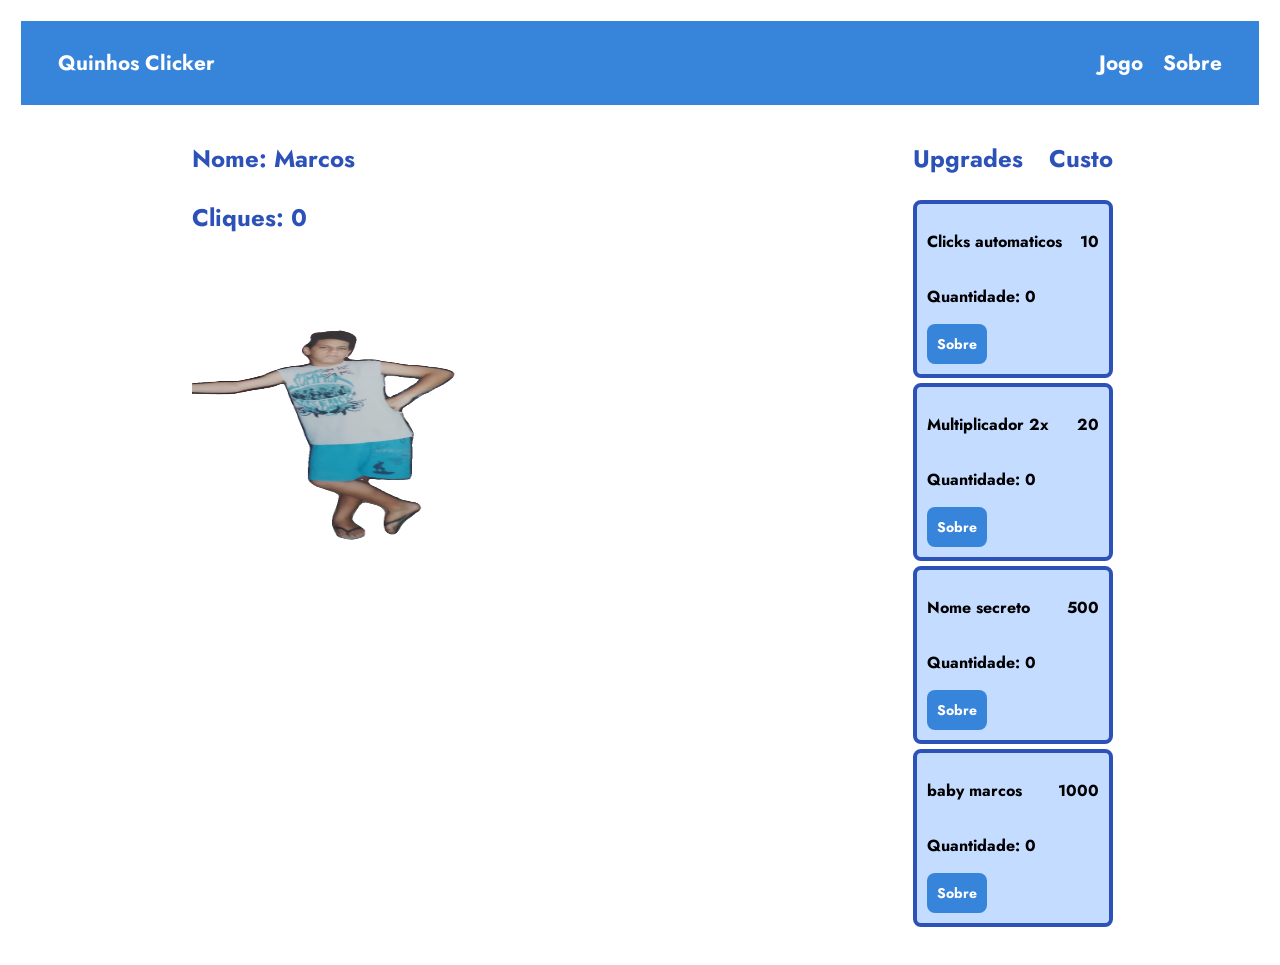
<file: index.html>
<!DOCTYPE html>
<html lang="pt-BR">
<head>
    <meta charset="UTF-8">
    <meta name="viewport" content="width=device-width, initial-scale=1.0">
    <link rel='stylesheet' href="style.css">
    <title>Quinhos Clicker</title>

    <!--Jost Font, de Google Fonts-->
    <link rel="preconnect" href="https://fonts.googleapis.com">
    <link rel="preconnect" href="https://fonts.gstatic.com" crossorigin>
    <link href="https://fonts.googleapis.com/css2?family=Jost:ital,wght@0,100..900;1,100..900&display=swap" rel="stylesheet">
</head>

<body>
    <div id="divMae">
        
        <header class="banner">
            <p>Quinhos Clicker</p>
            <nav class="linksBanner">
                <a class="linksBanner" href="index.html">Jogo</a>
                <a class="linksBanner" href="sobre.html">Sobre</a>
            </nav>
        </header>

        <div id="containerMae">
            <div id="gatoInformacoes">
                <p class="titulos">Nome: <span id="nomeGato"> Marcos </span> </p>
                <p class="titulos">Cliques: <span id="labelClique">0</span> </p>

                <!--#gato possui eventListener no javascript-->
                <img src="./assets/imagens/marcos3.png" alt="imagem de um marcos" id="gato">
                </img>   
            </div>
            
            <div id="upgrades">
                <div id="tituloUpgrades" class="titulos">
                    <p>Upgrades</p>
                    <p>Custo</p>
                </div>
                
                <script type="module">
                    import {upgrades} from './script.js';

                    const container = document.getElementById('upgrades');

                    upgrades.forEach((card, indice, descricao) =>{
                        const cardUpgrade =`
                            <div class= "cardContainer" onclick="comprarUpgrade(${indice})">
                                <div class="cardUpgrades">
                                    <p>${card.titulo}</p>
                                    <p>${card.custo}</p>
                                </div>
                                <div class='cardUpgrades'>
                                    <p>Quantidade: <span id='labelUpgrades'> 0 </span></p>
                                </div>
                                <button class="botao" data-desc="${card.descricao}" onclick='event.stopPropagation(); mostrarDesc(${indice})'>
                                    Sobre
                                </button>
                            </div>
                        `;

                        container.innerHTML += cardUpgrade;
                    });

                    window.mostrarDesc = function(indice) {
                        const upgrade = upgrades[indice];
                        alert(upgrade.descricao);  
                    };
                </script>

            </div>
        </div>  
    </div>

    <script type="module" src="script.js"> </script>
</body>
</html>
</file>
<file: style.css>
/*Jost Google Font como adicionar:*/
.jostFont {
    font-family: "Jost", sans-serif;
    font-optical-sizing: auto;
    font-weight: 700;
    font-style: normal;
  }
  
  #divMae{
      align-items: center;
      justify-content: center;
      flex-wrap: wrap;
      padding: 1%;
  }
  
  #gato {
      width: 300px;
      aspect-ratio: 1;
      cursor: pointer;
      transition: transform 0.2s ease-in-out; /*faz o gatinho aumentar, + gato:hover, estará a animação completa*/
  }
  
  #gato:hover {
      transform: scale(1.09);
  }
  
  #gato:active {
      transform: scale(0.9);
      filter: brightness(0.9);
  }
  
  .banner{
      background-color: #3784db;
      margin: 0;
      display: flex;
      justify-content: space-between;
      align-items: center;
      padding: 0.5%;
      padding-left: 3%;
      padding-right: 3%;
      color: white;
      font-size: 130%;
      font-family: "Jost", sans-serif;
      font-optical-sizing: auto;
      font-weight: 700;
      font-style: normal;
  }
  
  .linksBanner{
      color: white;
      text-decoration: none;
      display: flex;
      gap: 20px;
  }
  
  .linksBanner:hover {
      color: #2c51b8; 
  }
  
  #containerMae{
      display: flex;
      flex-direction: row;
      margin: 1%;
      gap: 50px;
      justify-content: center;
      flex-wrap: wrap;
      width: 100%;
  }
  
  .titulos{
      font-weight: bold;
      font-size: 150%;
      color: #2c51b8;
      font-family: "Jost", sans-serif;
      font-optical-sizing: auto;
      font-weight: 700;
      font-style: normal;
  }
  
  
  #upgrades{
      margin-left: 30%;
      align-items: center;
      justify-content: center;
      font-family: "Jost", sans-serif;
      font-optical-sizing: auto;
      font-weight: 700;
      font-style: normal;
  }
  
  #tituloUpgrades{
      color: #2c51b8;
      display: flex;
      flex-direction: row;
      align-items: center;
      justify-content: center;
      justify-content: space-between;
      width: 200px;
  }
  
  .cardContainer{
      background-color: #c4dcff;
      margin-bottom: 5px;
      border-radius: 8px;
      border-color: #2c51b8;
      border-width: 4px;
      border-style: solid;
      padding: 10px;
      cursor: pointer;
  }
  
  .upgradeDisponivel {
      background-color: #c4dcff;
  }
  
  .upgradeIndisponivel {
      background-color: #6394d4;
  }
  
  .cardUpgrades{
      display: flex;
      flex-direction: row;
      font-size: 10;
      justify-content: space-between;
      margin-left: auto;
      margin-right: auto;
  }
  
  .botao{
      background-color: #3784db;
      color: white;
      border-radius: 8px;
      border-width: 0;
      padding: 10px;
      text-align: center;
      font-family: "Jost", sans-serif;
      font-optical-sizing: auto;
      font-weight: 700;
      font-style: normal;
      font-size: 14px;
      cursor: pointer;
  }
  
  .botao:hover{
      background-color: #2c51b8;
  }
  
  #telaSobre{
      margin-right: 20%;
      margin-left: 20%;
      justify-content: center;
  }
  
  
  #tituloSobre{
      text-align: justify;
      font-size: 20px;
  }
  
  
  #cardSobre{
      text-align: justify;
      font-size: 20px;
      
  }
  
  .imgSobre{
      border-radius: 100%;
      aspect-ratio: 1;
      width: 80px;
      justify-content: center;
  }
  
  .cardContainerSobre{
      display: flex;
      flex-direction: row;
      background-color: #c4dcff;
      margin-bottom: 5px;
      border-radius: 8px;
      border-color: #2c51b8;
      border-width: 4px;
      border-style: solid;
      padding: 10px;
      cursor: pointer;
      padding: 2%;
  }
  
  .textoSobre{
      text-align: justify;
      justify-content: center;
  }
  
  .rodape {
      background-color: #6394d4; 
      text-align: center;
      margin-top: 50px;
      align-items: center;
      padding: 0.5%;
      padding-left: 3%;
      padding-right: 3%;
      color: white;
      font-size: 100%;
      font-family: "Jost", sans-serif;
      font-style: normal;
  }
</file>
